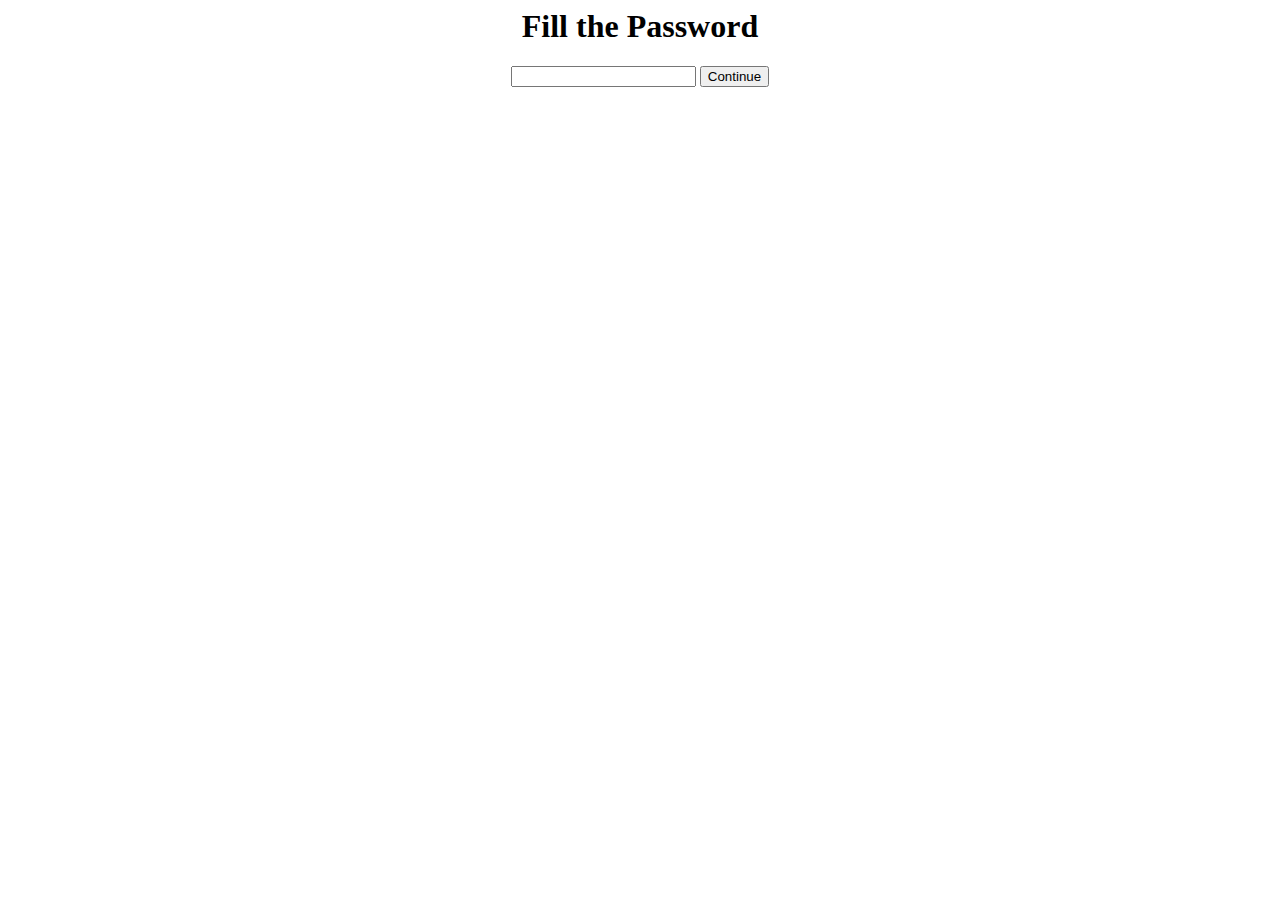
<file: study_test_gk.html>
<html>
    <head>

    </head>

    <body>
        <center>
        <h1>
            Fill the Password
        </h1>
        <input type="password" id="tempPwd">
        <input type="button" onclick="correct()" value="Continue">
        <div id="result"></div>
        </center>
        
        <script>
            function correct() {
                var pwd = document.getElementById('tempPwd').value;
                var v = "8694";
                if (pwd == v) {

                    window.open("https://saket-jha.github.io/temp/bday.html");
                } 
                else {
                    document.getElementById('result').innerHTML= "Wrong Password" + pwd;

                }
            }
        </script>
    </body>
</html>
</file>
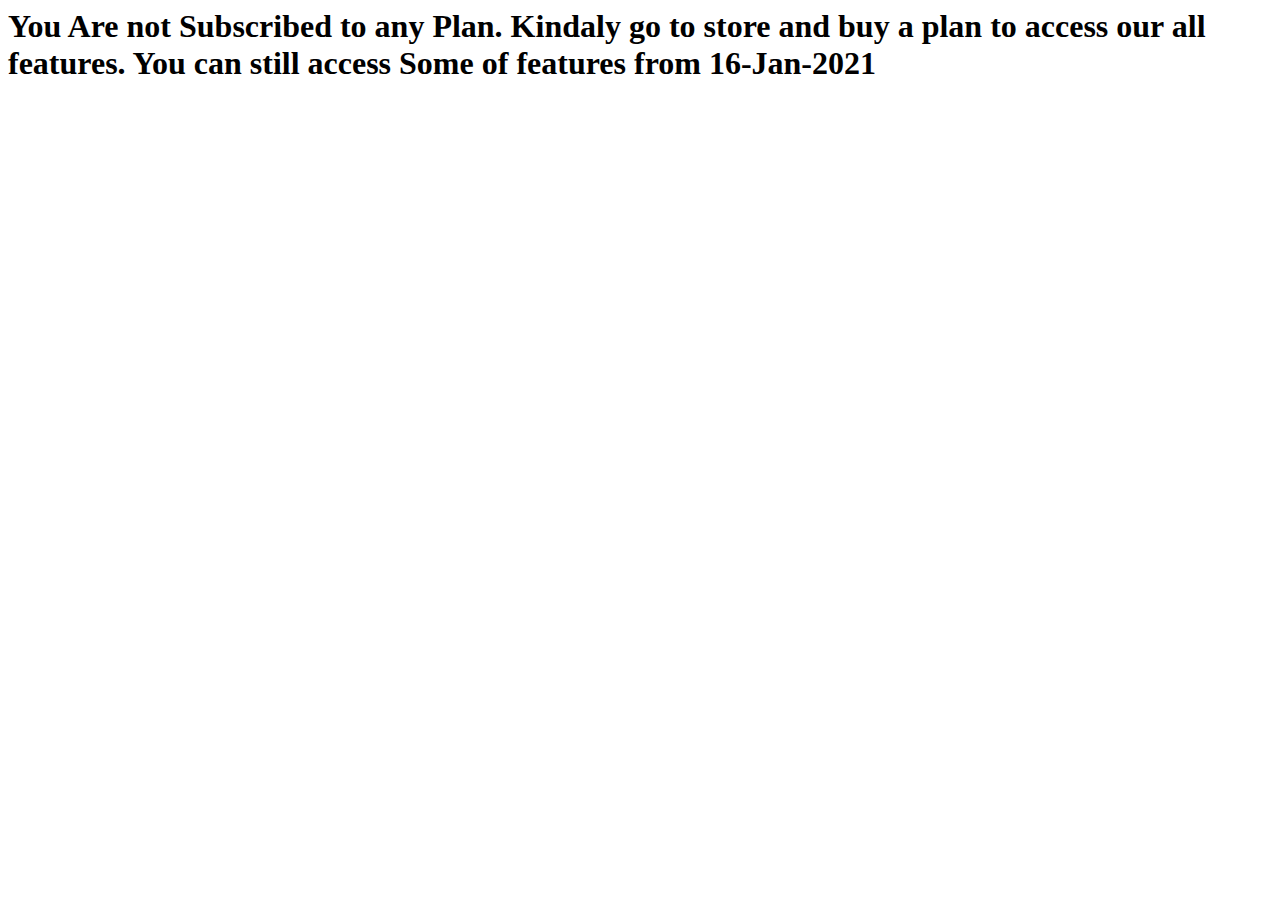
<file: study_test_notes.html>
<html>
    <head>

    </head>

    <body>
        <h1>
            You Are not Subscribed to any Plan. Kindaly go to store and buy a plan to access our all features. You can still access Some of features from 16-Jan-2021
        </h1>
    </body>
</html>
</file>
